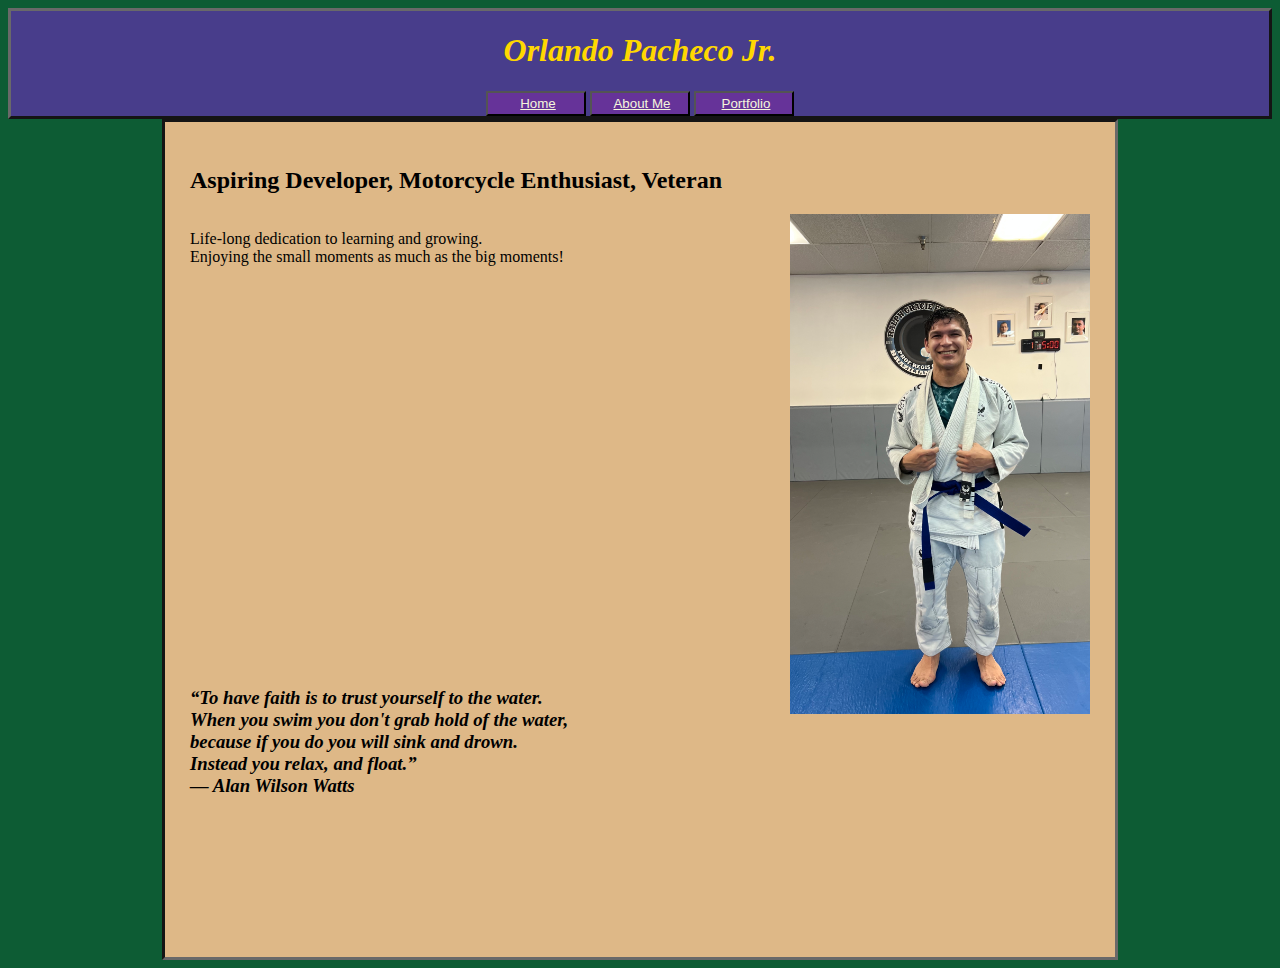
<file: index.html>
<html>
 <head>
    <title>
    My Website
    </title>

    <header>
      <h1>Orlando Pacheco Jr.</h1>
        <div>
          <button><a href="file:///C:/Users/orlan/Desktop/CourseWork/personal-website/index.html">Home</a></button>
          <button><a href="file:///C:/Users/orlan/Desktop/CourseWork/personal-website/about.html">About Me</a></button>
          <button><a href="file:///C:/Users/orlan/Desktop/CourseWork/personal-website/portfolio.html">Portfolio</a></button>
        </div>
    </header>
    <link rel="stylesheet" href="./styles.css">
  </head>
  
  <body>
    <section>
      <h2>Aspiring Developer, Motorcycle Enthusiast, Veteran</h2>
      <p style="float: left;">Life-long dedication to learning and growing. <br> Enjoying the small moments as much as the big moments!</p>
      <img src="./images/IMG_9859.jpg" height="500px" width="300px"
      alt="Me">
      <h3>“To have faith is to trust yourself to the water.
        <br> When you swim you don't grab hold of the water,
        <br> because if you do you will sink and drown. 
        <br> Instead you relax, and float.”
        <br> ― Alan Wilson Watts</h3>
    </section>
  </body>

</html>
</file>
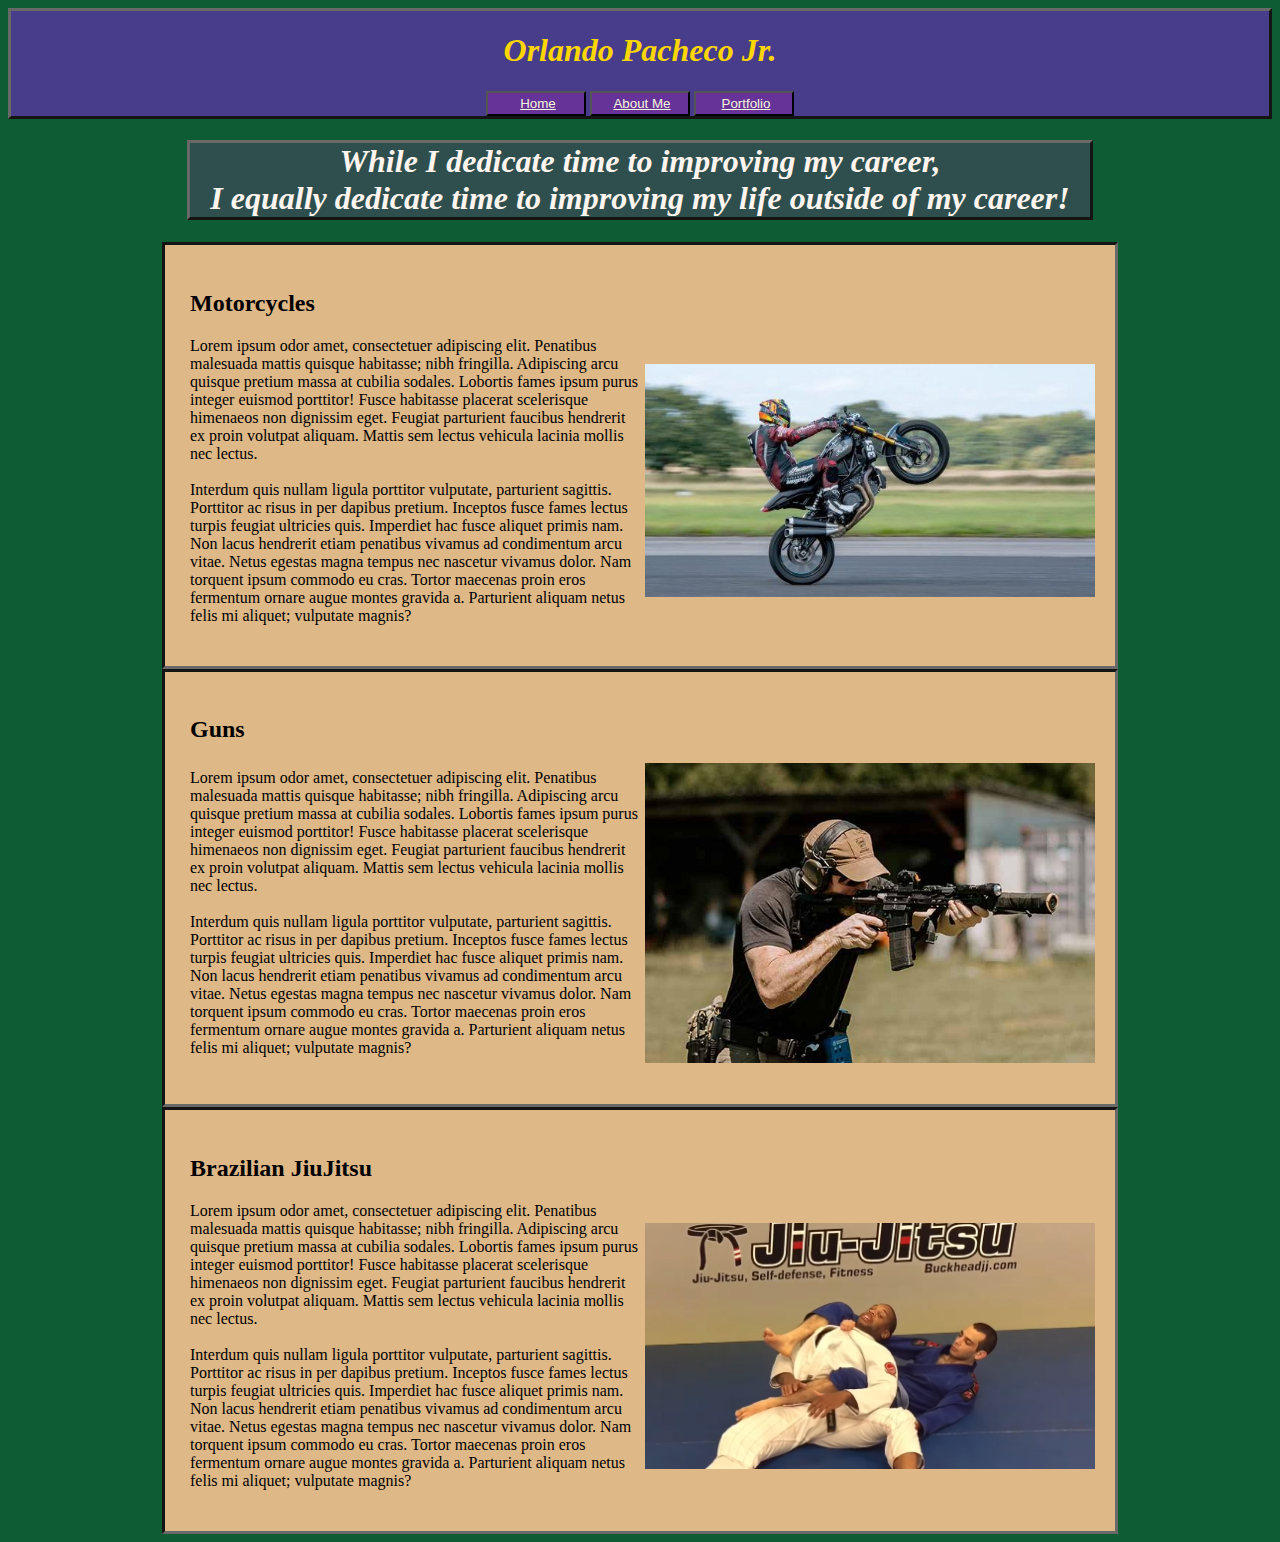
<file: about.html>
<html>
  <head>
    <title>
    My Website
    </title>

    <header>
      <h1>Orlando Pacheco Jr.</h1>
        <div>
          <button><a href="file:///C:/Users/orlan/Desktop/CourseWork/personal-website/index.html">Home</a></button>
          <button><a href="file:///C:/Users/orlan/Desktop/CourseWork/personal-website/about.html">About Me</a></button>
          <button><a href="file:///C:/Users/orlan/Desktop/CourseWork/personal-website/portfolio.html">Portfolio</a></button>
        </div>
    </header>
    <link rel="stylesheet" href="./styles.css">
  </head>

  <body>
    <h1 style="border-style: outset; width: 900px; margin-left: auto; margin-right: auto; border-color: dimgrey; background-color:darkslategrey; color: seashell;">
    While I dedicate time to improving my career, <br>
    I equally dedicate time to improving my life outside of my career!
    </h1>
      <section style="height: auto;">
        <h2>Motorcycles</h2>
        <p style="display: grid; align-items: center; grid-template-columns: 1fr 1fr;">
          Lorem ipsum odor amet, consectetuer adipiscing elit. Penatibus malesuada mattis quisque habitasse; nibh fringilla. 
          Adipiscing arcu quisque pretium massa at cubilia sodales. Lobortis fames ipsum purus integer euismod porttitor! 
          Fusce habitasse placerat scelerisque himenaeos non dignissim eget. Feugiat parturient faucibus hendrerit ex proin volutpat aliquam. 
          Mattis sem lectus vehicula lacinia mollis nec lectus. <br>
          <br>
          Interdum quis nullam ligula porttitor vulputate, parturient sagittis. Porttitor ac risus in per dapibus pretium. 
          Inceptos fusce fames lectus turpis feugiat ultricies quis. Imperdiet hac fusce aliquet primis nam. Non lacus hendrerit etiam penatibus 
          vivamus ad condimentum arcu vitae. Netus egestas magna tempus nec nascetur vivamus dolor. Nam torquent ipsum commodo eu cras. Tortor maecenas 
          proin eros fermentum ornare augue montes gravida a. Parturient aliquam netus felis mi aliquet; vulputate magnis? <br>
          <img style="max-width: 100%; max-height: 100%; padding-left: 5px;" src="./images/FTRwheelie.jpg"
          alt="Motorcycle">
      </section>
      
      <section style="height: auto;">
        <h2>Guns</h2>
        <p style="display: grid; align-items: center; grid-template-columns: 1fr 1fr;">
          Lorem ipsum odor amet, consectetuer adipiscing elit. Penatibus malesuada mattis quisque habitasse; nibh fringilla. 
          Adipiscing arcu quisque pretium massa at cubilia sodales. Lobortis fames ipsum purus integer euismod porttitor! 
          Fusce habitasse placerat scelerisque himenaeos non dignissim eget. Feugiat parturient faucibus hendrerit ex proin volutpat aliquam. 
          Mattis sem lectus vehicula lacinia mollis nec lectus. <br>
          <br>
          Interdum quis nullam ligula porttitor vulputate, parturient sagittis. Porttitor ac risus in per dapibus pretium. 
          Inceptos fusce fames lectus turpis feugiat ultricies quis. Imperdiet hac fusce aliquet primis nam. Non lacus hendrerit etiam penatibus 
          vivamus ad condimentum arcu vitae. Netus egestas magna tempus nec nascetur vivamus dolor. Nam torquent ipsum commodo eu cras. Tortor maecenas 
          proin eros fermentum ornare augue montes gravida a. Parturient aliquam netus felis mi aliquet; vulputate magnis? <br>
          <img src="./images/How+to+Train+With+Limited+Ammo.jpg" style="max-width: 100%; max-height: 100%; padding-left: 5px;"
          alt="Range Day">
      </section>

      <section style="height: auto;">
        <h2>Brazilian JiuJitsu</h2>
        <p style="display: grid; align-items: center; grid-template-columns: 1fr 1fr;">
          Lorem ipsum odor amet, consectetuer adipiscing elit. Penatibus malesuada mattis quisque habitasse; nibh fringilla. 
          Adipiscing arcu quisque pretium massa at cubilia sodales. Lobortis fames ipsum purus integer euismod porttitor! 
          Fusce habitasse placerat scelerisque himenaeos non dignissim eget. Feugiat parturient faucibus hendrerit ex proin volutpat aliquam. 
          Mattis sem lectus vehicula lacinia mollis nec lectus. <br>
          <br>
          Interdum quis nullam ligula porttitor vulputate, parturient sagittis. Porttitor ac risus in per dapibus pretium. 
          Inceptos fusce fames lectus turpis feugiat ultricies quis. Imperdiet hac fusce aliquet primis nam. Non lacus hendrerit etiam penatibus 
          vivamus ad condimentum arcu vitae. Netus egestas magna tempus nec nascetur vivamus dolor. Nam torquent ipsum commodo eu cras. Tortor maecenas 
          proin eros fermentum ornare augue montes gravida a. Parturient aliquam netus felis mi aliquet; vulputate magnis? <br>
          <img src="./images/bowandarrow.png" style="max-height: 100%; max-width: 100%; padding-left: 5px;"
          alt="BJJ Bow and Arrow">
      </section>

  </body>

</html>
</file>
<file: styles.css>
header{
  background-color: darkslateblue;
  border-style: outset; border-color: dimgrey;
}

h1{
  text-align: center;
  font-style: oblique;
  color: gold;
}

body{
  background-color: rgb(13, 92, 52);
}


button {
  background-color:rebeccapurple;
  width: 100px;
  height: 25px;
  padding-left: 10px;
}

a {
  color: beige;
}

h3{
  font-style: oblique;
  width: 450px;
  float: left;
  margin-top: 45%;
  margin-bottom: 1%;
}

section{
  padding: 25px;
  width: 900px; height: 785px;
  display: block;
  margin-left: auto;
  margin-right: auto;
  background-color: burlywood;
  border-style: inset;
  border-color: dimgrey;
}

img{
  float: inline-end;
}

div{
  text-align: center;
}
</file>
